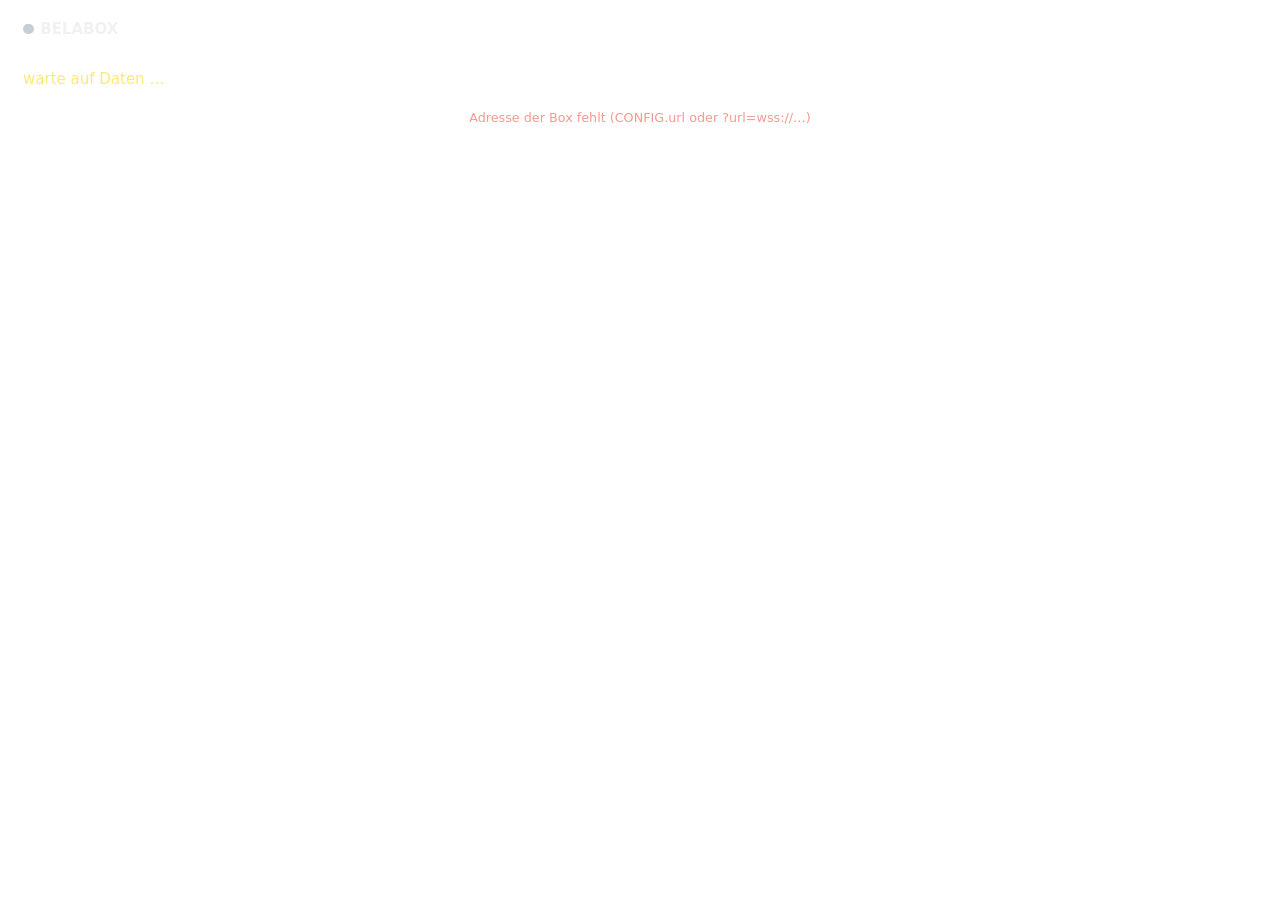
<file: pipbox/web/statistik.html>
<!doctype html>
<html lang="de">
<head>
<meta charset="utf-8">
<meta name="viewport" content="width=device-width, initial-scale=1">
<title>Statistik</title>
<!--
  IRL4YOU BOX · Statistik-Widget (eine einzige Datei, kein Webserver nötig)

  Die Seite verbindet sich per WebSocket mit der Box und zeigt jede Sekunde den aktuellen Stand: Sendewege, Bitrate, Temperatur, Kameras …

  Benutzen:
    OBS:       Quellen → + → Browser → "Lokale Datei" ankreuzen → diese Datei wählen (die Adresse der Box steht unten in CONFIG.url),
               oder (ohne Datei) bei "URL" die Seitenadresse eintragen, die die Box unter Fernzugriff → Statistik anzeigt.
    Homepage:  <iframe src="https://…/statistik.html?url=wss://…/ws?t=…" width="400" height="500"></iframe>  oder diese Datei auf die Homepage legen.
  Alles lässt sich in der Adresse ändern (nach ? mit & verbunden), ohne die Datei zu bearbeiten:
    url=wss://…        Adresse der Box (WebSocket) | every=2  Takt in Sekunden (1 bis 10) | bg=transparent  Hintergrund (oder 1e3c72) | size=1.3  Schriftgröße
    show=net,send,cams,sys,temp,zones,cores,disk,alerts,total  nur diese Teile | names=eth1:Vodafone,wlan0:WLAN  eigene Namen | title=Mein Name  Überschrift
    speed=450,1100  Schwellen für Rot/Gelb in kbit/s | tempc=55,65  Schwellen Temperatur
  Unter CONFIG unten stehen dieselben Einstellungen (Farben, Texte, Schwellen).

  Die Adresse enthält den geheimen Zugangsschlüssel (Token) deiner Box. Er erlaubt nur das LESEN der Statistik (höchstens 3 gleichzeitige Betrachter).
  Auf einer Homepage sehen Besucher Adresse und Schlüssel. Neuer Schlüssel: auf der Box unter Fernzugriff → Statistik → "Neuen Schlüssel erzeugen".
-->
<style>
  :root { --text:#ffd700; --label:#e6e6e6; --good:#4caf50; --middle:#ff9800; --bad:#f44336; --muted:#9aa4b2; --card:rgba(255,255,255,.10); --line:rgba(255,255,255,.20); --bg:transparent; }
  * { box-sizing:border-box; }
  html, body { margin:0; min-height:100%; }
  body { background:var(--bg); color:var(--label); font:15px/1.35 system-ui, "Segoe UI", Roboto, Arial, sans-serif; overflow-x:hidden; overflow-y:auto; scrollbar-width:none; }
  body::-webkit-scrollbar { display:none; }
  #wrap { min-height:100vh; padding:10px; display:grid; grid-template-columns:repeat(auto-fit, minmax(340px, 1fr)); gap:8px; align-content:start; }
  #head, #offline, #msg { grid-column:1 / -1; }
  .card { background:var(--card); border:1px solid var(--line); border-radius:12px; padding:8px 12px; backdrop-filter:blur(8px); }
  .head { display:flex; align-items:center; justify-content:space-between; gap:10px; font-weight:600; }
  .dot { display:inline-block; width:.7em; height:.7em; border-radius:50%; background:var(--muted); margin-right:.45em; vertical-align:baseline; }
  .dot.live { background:var(--good); } .dot.off { background:var(--bad); }
  .row { display:flex; justify-content:space-between; align-items:baseline; gap:10px; padding:2px 0; }
  .row .n { color:var(--text); white-space:nowrap; overflow:hidden; text-overflow:ellipsis; min-width:0; }
  .row .v { white-space:nowrap; font-variant-numeric:tabular-nums; }
  .sub { color:var(--muted); font-size:.85em; margin-left:.4em; }
  .sec { color:var(--muted); font-size:.8em; letter-spacing:.06em; text-transform:uppercase; margin-bottom:2px; }
  .good { color:var(--good); } .middle { color:var(--middle); } .bad { color:var(--bad); } .muted { color:var(--muted); }
  .alert { color:var(--middle); font-size:.9em; }
  .alert.err { color:var(--bad); }
  #msg { color:var(--bad); font-size:.85em; text-align:center; display:none; }
  .stale { opacity:.55; }
  .bar { height:4px; background:rgba(255,255,255,.15); border-radius:3px; margin:1px 0 5px; overflow:hidden; }
  .bar i { display:block; height:100%; background:var(--good); }
  .bar i.middle { background:var(--middle); } .bar i.bad { background:var(--bad); }
  #offline { display:none; text-align:center; border-color:var(--bad); }
  #offline b { color:var(--bad); font-size:1.15em; letter-spacing:.04em; text-transform:uppercase; }
  #offline div { color:var(--muted); font-size:.85em; margin-top:2px; }
</style>
</head>
<body>
<div id="wrap">
  <div class="card head" id="head"><span><span class="dot" id="dot"></span><span id="title"></span></span><span id="headr" class="v"></span></div>
  <div class="card" id="offline"><b id="offlineTitle"></b><div id="offlineSub"></div></div>
  <div class="card" id="c_net"><div class="sec" id="s_net"></div><div id="net"></div></div>
  <div class="card" id="c_send"><div id="send"></div></div>
  <div class="card" id="c_cam"><div class="sec" id="s_cam"></div><div id="cams"></div></div>
  <div class="card" id="c_sys"><div class="sec" id="s_sys"></div><div id="sys"></div></div>
  <div class="card" id="c_temps"><div class="sec" id="s_temps"></div><div id="temps"></div></div>
  <div class="card" id="c_cores"><div class="sec" id="s_cores"></div><div id="cores"></div></div>
  <div class="card" id="c_disk"><div class="sec" id="s_disk"></div><div id="disk"></div></div>
  <div class="card" id="c_alerts"><div id="alerts"></div></div>
  <div id="msg"></div>
</div>
<script>
// ------------------------------------------------------------------ EINSTELLUNGEN
const CONFIG = {
  url: "__STATS_URL__",            // WebSocket-Adresse der Box mit Schlüssel (wird beim Herunterladen von der Box eingetragen); leer = von der Adresse der Seite ableiten
  every: 1,                        // Takt in Sekunden (1 bis 10)
  title: "BELABOX",                // Überschrift; leer = keine
  background: "transparent",       // "transparent" für OBS oder eine Farbe, zum Beispiel "rgba(0,0,0,.6)" oder "linear-gradient(135deg,#1e3c72,#2a5298)"
  fontScale: 1,                    // 1 = normal, 1.3 = größer
  colors: { text: "#ffd700", label: "#e6e6e6", good: "#4caf50", middle: "#ff9800", bad: "#f44336" },
  speedKbps: { red: 450, yellow: 1100 },        // Sendegeschwindigkeit je Weg: unter red rot, unter yellow orange, sonst grün
  tempC: { green: 55, yellow: 65 },             // Temperatur: unter green grün, unter yellow orange, sonst rot
  loadPct: { yellow: 70, red: 90 },             // Prozessor
  // Was angezeigt wird (nur, was auf der Box freigegeben ist, kommt überhaupt an)
  show: { net: true, onlyUplinks: false, total: true, send: true, cams: true, sys: true, temp: true, zones: true, cores: true, disk: true, alerts: true },
  names: {},                                    // Eigene Namen für Netzkarten, zum Beispiel { eth1: "Vodafone", wlan0: "WLAN" }
  labels: { net: "Sendewege", total: "Gesamt", cameras: "Kameras", system: "System", cpu: "Prozessor", memory: "Speicher", temperature: "Temperatur",
            live: "LIVE", offline: "nicht auf Sendung", lost: "Verbindung zur Box verloren", boxOffline: "Box offline", lastData: "letzte Daten vor {t}", neverData: "noch keine Daten empfangen (Box aus, ohne Netz oder Schlüssel ungültig)", retrying: "neuer Versuch läuft …", connecting: "verbinde …", busy: "Die Box hat schon 3 Betrachter",
            denied: "Schlüssel ungültig oder Freigabe aus", rtt: "Laufzeit", loss: "Verlust", buffer: "Sendepuffer", bitrate: "Bitrate",
            fps: "Bilder/s", set: "eingestellt", packets: "Pakete", temps: "Temperaturen", cores: "Prozessor", core: "Kern", disk: "Speicherplatz", used: "Belegt", free: "Frei",
            gpu: "GPU", vic: "Bildwandler (VIC)", nvdec: "Video-Decoder (NVDEC)", nvenc: "Video-Encoder (NVENC)", fan: "Lüfter", encoder: "Encoder-Bilder/s", sent: "gesendet", state_an: "aktiv", state_reserve: "Reserve", state_aus: "aus", noCameras: "keine Kamera", waiting: "warte auf Daten …", off: "aus" }
};
// ------------------------------------------------------------------ Einstellungen aus der Adresse (überschreiben CONFIG)
const Q = new URLSearchParams(location.search);
(function applyQuery() {
  const c = CONFIG;
  if (Q.has("every")) c.every = Math.max(1, Math.min(10, parseInt(Q.get("every"), 10) || 1));
  if (Q.has("title")) c.title = Q.get("title");
  if (Q.has("size")) c.fontScale = parseFloat(Q.get("size")) || 1;
  if (Q.has("bg")) { const b = Q.get("bg"); c.background = /^[0-9a-f]{3,8}$/i.test(b) ? "#" + b : b; }
  if (Q.has("show")) {
    const on = new Set(Q.get("show").split(","));
    for (const k of Object.keys(c.show)) c.show[k] = on.has(k) || (k === "onlyUplinks" ? c.show[k] : false);
    if (on.has("net")) c.show.total = on.has("total");
  }
  if (Q.has("names")) for (const p of Q.get("names").split(",")) { const [k, v] = p.split(":"); if (k && v) c.names[k.trim()] = v.trim(); }
  if (Q.has("speed")) { const [r, y] = Q.get("speed").split(",").map(Number); if (r > 0 && y > 0) c.speedKbps = { red: r, yellow: y }; }
  if (Q.has("tempc")) { const [g, y] = Q.get("tempc").split(",").map(Number); if (g > 0 && y > 0) c.tempC = { green: g, yellow: y }; }
})();
function resolveUrl() {
  let u = Q.get("url") || (/^wss?:\/\//.test(CONFIG.url) ? CONFIG.url : "");
  if (!u && /^https?:$/.test(location.protocol) && Q.get("t")) u = (location.protocol === "https:" ? "wss://" : "ws://") + location.host + "/ws?t=" + encodeURIComponent(Q.get("t"));
  if (!u) return "";
  if (!/[?&]every=/.test(u)) u += (u.includes("?") ? "&" : "?") + "every=" + CONFIG.every;
  return u;
}
// ------------------------------------------------------------------ ab hier nichts ändern
const $ = id => document.getElementById(id);
const L = CONFIG.labels;
const root = document.documentElement.style;
root.setProperty("--bg", CONFIG.background);
root.setProperty("--text", CONFIG.colors.text); root.setProperty("--label", CONFIG.colors.label);
root.setProperty("--good", CONFIG.colors.good); root.setProperty("--middle", CONFIG.colors.middle); root.setProperty("--bad", CONFIG.colors.bad);
document.body.style.fontSize = (15 * (CONFIG.fontScale || 1)) + "px";
$("title").textContent = CONFIG.title || "";

function el(tag, cls, text) { const e = document.createElement(tag); if (cls) e.className = cls; if (text !== undefined) e.textContent = text; return e; }
function row(name, value, vcls, sub) {
  const r = el("div", "row"); r.appendChild(el("span", "n", name));
  const v = el("span", "v" + (vcls ? " " + vcls : ""), value);
  if (sub) v.appendChild(el("span", "sub", sub));
  r.appendChild(v); return r;
}
function fill(id, rows) { $(id).replaceChildren(...rows); }
function fmt(n, d) { return (n === null || n === undefined || isNaN(n)) ? "–" : Number(n).toFixed(d === undefined ? 1 : d); }
function speedClass(kbps) { return kbps < CONFIG.speedKbps.red ? "bad" : kbps < CONFIG.speedKbps.yellow ? "middle" : "good"; }
function tempClass(c) { return c < CONFIG.tempC.green ? "good" : c < CONFIG.tempC.yellow ? "middle" : "bad"; }
function loadClass(p) { return p < CONFIG.loadPct.yellow ? "good" : p < CONFIG.loadPct.red ? "middle" : "bad"; }
function show(id, on) { $(id).style.display = on ? "" : "none"; }

function bar(pct, cls) { const b = el("div", "bar"), i = el("i", cls || ""); i.style.width = Math.max(0, Math.min(100, pct || 0)) + "%"; b.appendChild(i); return b; }
function rowsWithBars(items) { const out = []; for (const [r, pct, cls] of items) { out.push(r); if (pct != null) out.push(bar(pct, cls)); } return out; }
function render(d) {
  const sh = CONFIG.show;
  $("dot").className = "dot " + (d.live ? "live" : "off");
  $("headr").textContent = d.live ? L.live : L.offline;
  $("headr").className = "v " + (d.live ? "good" : "muted");
  // Up- und Download
  const hasNet = sh.net && Array.isArray(d.net);
  show("c_net", hasNet);
  if (hasNet) {
    $("s_net").textContent = L.net;
    const rows = [];
    const list = d.net.filter(n => !sh.onlyUplinks || n.uplink);
    for (const n of list) {
      const kbps = (n.tx_mbit || 0) * 1000;
      const name = CONFIG.names[n.id] || n.name || n.id;
      const off = n.uplink && n.state === "aus";
      const sub = [n.rx_mbit != null ? "↓ " + fmt(n.rx_mbit, 2) : "", n.uplink && n.state !== "an" ? (L["state_" + n.state] || n.state) : "", n.srtt_ms != null && n.state !== "aus" ? n.srtt_ms + " ms" : ""].filter(Boolean).join(" · ");
      rows.push(row(name, off ? L.state_aus : "↑ " + fmt(n.tx_mbit, 2) + " Mbit/s", off ? "muted" : (n.uplink ? speedClass(kbps) : ""), sub));
    }
    if (sh.total && d.uplink_tx_mbit !== undefined && list.filter(n => n.uplink).length > 1) rows.push(row("Σ " + L.total, fmt(d.uplink_tx_mbit, 2) + " Mbit/s", speedClass((d.uplink_tx_mbit || 0) * 1000)));
    fill("net", rows);
  }
  // Senden (Details)
  const hasSend = sh.send && d.send;
  show("c_send", hasSend);
  if (hasSend) {
    const s = d.send, rows = [];
    const shown = s.shown_mbit != null ? s.shown_mbit : (s.bitrate_kbps != null ? s.bitrate_kbps / 1000 : null);
    if (shown != null) rows.push(row(L.bitrate, fmt(shown, 2) + " Mbit/s", speedClass(shown * 1000), s.bitrate_kbps != null ? L.set + " " + fmt(s.bitrate_kbps / 1000, 2) : ""));
    if (s.rtt_ms != null) rows.push(row(L.rtt, fmt(s.rtt_ms, 0) + " ms", s.rtt_ms < 150 ? "good" : s.rtt_ms < 400 ? "middle" : "bad"));
    if (s.buffer_ms != null) rows.push(row(L.buffer, fmt(s.buffer_ms, 0) + " ms", s.buffer_ms < 1500 ? "" : s.buffer_ms < 3000 ? "middle" : "bad", s.buf_pkts != null ? fmt(s.buf_pkts, 0) + " " + L.packets : ""));
    if (s.loss_pct != null || s.loss_total != null) rows.push(row(L.loss, s.loss_total != null ? fmt(s.loss_total, 0) : fmt(s.loss_pct, 2) + " %", s.loss_pct == null ? "" : s.loss_pct < 0.5 ? "good" : s.loss_pct < 2 ? "middle" : "bad", s.loss_total != null && s.loss_pct != null ? fmt(s.loss_pct, 2) + " %" : ""));
    if (s.fps != null) rows.push(row(L.encoder, fmt(s.fps), ""));
    fill("send", rows);
    show("c_send", rows.length > 0);
  }
  // Kameras
  const hasCam = sh.cams && Array.isArray(d.cameras);
  show("c_cam", hasCam);
  if (hasCam) {
    $("s_cam").textContent = L.cameras;
    const rows = d.cameras.map(c => {
      const cls = c.parked ? "muted" : c.state === "live" ? "good" : c.state === "offline" ? "bad" : "muted";
      const parts = [];
      if (c.state === "live") { if (c.fps != null) parts.push(fmt(c.fps) + " " + L.fps); if (c.mbit != null) parts.push(fmt(c.mbit, 1) + " Mbit/s"); }
      if (c.battery != null) parts.push((c.charging ? "⚡" : "") + c.battery + " %");
      return row((c.main ? "★ " : "") + (c.name || "?"), c.parked ? L.off : c.state === "live" ? "●" : "○", cls, parts.join(" · "));
    });
    fill("cams", rows.length ? rows : [row(L.noCameras, "", "muted")]);
  }
  // System: Prozessor, Speicher, Temperatur, Lüfter
  const hasSys = (sh.sys && d.cpu) || (sh.temp && d.temp);
  show("c_sys", !!hasSys);
  if (hasSys) {
    $("s_sys").textContent = L.system;
    const items = [];
    if (sh.sys && d.cpu) {
      items.push([row(L.cpu, fmt(d.cpu.avg, 0) + " %", loadClass(d.cpu.avg || 0), d.cpu.max != null ? "max " + fmt(d.cpu.max, 0) + " %" : ""), d.cpu.avg, loadClass(d.cpu.avg || 0)]);
      if (d.cpu.mem_used_pct != null) items.push([row(L.memory, fmt(d.cpu.mem_used_pct, 0) + " %", loadClass(d.cpu.mem_used_pct), d.cpu.mem_avail_mb != null ? L.free + " " + fmt(d.cpu.mem_avail_mb, 0) + " MB" : ""), d.cpu.mem_used_pct, loadClass(d.cpu.mem_used_pct)]);
    }
    if (sh.temp && d.temp && d.temp.max_c != null) items.push([row(L.temperature, fmt(d.temp.max_c, 0) + " °C", tempClass(d.temp.max_c), d.temp.fan_pct != null ? L.fan + " " + fmt(d.temp.fan_pct, 0) + " %" : ""), null]);
    fill("sys", rowsWithBars(items));
  }
  // Temperaturen (Details)
  const zones = sh.temp && sh.zones && d.temp && Array.isArray(d.temp.zones) ? d.temp.zones : [];
  show("c_temps", zones.length > 0);
  if (zones.length) { $("s_temps").textContent = L.temps; fill("temps", zones.map(z => row(z.name, fmt(z.c, 1) + " °C", z.c == null ? "" : tempClass(z.c)))); }
  // Prozessor-Details: jeder Kern mit Takt, GPU
  const hasCores = sh.cores && d.cores;
  show("c_cores", !!hasCores);
  if (hasCores) {
    $("s_cores").textContent = L.cores;
    const items = [], c = d.cores, fr = c.freq_mhz || [];
    (c.load || []).forEach((v, i) => items.push([row(L.core + " " + i, fmt(v, 0) + " %", loadClass(v || 0), fr[i] ? (fr[i] >= 1000 ? fmt(fr[i] / 1000, 1) + " GHz" : fr[i] + " MHz") : ""), v, loadClass(v || 0)]));
    // Jetson: Video-Hardware (Bildwandler VIC, Decoder NVDEC, Encoder NVENC)
    [["vic", L.vic], ["nvdec", L.nvdec], ["nvenc", L.nvenc]].forEach(([k, name]) => { const u = c[k]; if (u) items.push([row(name, u.load_pct != null ? fmt(u.load_pct, 0) + " %" : "–", u.load_pct != null ? loadClass(u.load_pct) : "", u.mhz != null ? u.mhz + " MHz" : ""), u.load_pct, u.load_pct != null ? loadClass(u.load_pct) : ""]); });
    if (c.gpu) items.push([row(L.gpu, c.gpu.load_pct != null ? fmt(c.gpu.load_pct, 0) + " %" : "–", c.gpu.load_pct != null ? loadClass(c.gpu.load_pct) : "", c.gpu.mhz != null ? c.gpu.mhz + " MHz" : ""), c.gpu.load_pct, c.gpu.load_pct != null ? loadClass(c.gpu.load_pct) : ""]);
    fill("cores", rowsWithBars(items));
  }
  // Speicherplatz
  const hasDisk = sh.disk && d.disk;
  show("c_disk", !!hasDisk);
  if (hasDisk) {
    $("s_disk").textContent = L.disk;
    const k = d.disk;
    fill("disk", rowsWithBars([[row(L.used, fmt(k.used_gb, 1) + " GB", loadClass(k.used_pct || 0), k.used_pct != null ? fmt(k.used_pct, 1) + " %" : ""), k.used_pct, loadClass(k.used_pct || 0)],
                               [row(L.free, fmt(k.free_gb, 1) + " GB", ""), null], [row(L.total, fmt(k.total_gb, 1) + " GB", ""), null]]));
  }
  // Meldungen
  const al = sh.alerts && Array.isArray(d.alerts) ? d.alerts : [];
  show("c_alerts", al.length > 0);
  fill("alerts", al.map(a => el("div", "alert" + (a.level === "err" || a.level === "error" ? " err" : ""), a.text)));
}

// ------------------------------------------------------------------ Verbindung (WebSocket): schläft, solange die Seite nicht sichtbar ist; nach Abbruch neuer Versuch mit wachsender Pause
let ws = null, retryTimer = null, watchdog = null, fails = 0, lastMsg = 0, lastData = 0, resumedAt = Date.now(), offlineShown = false;
function setMsg(t, stale) { const m = $("msg"); m.textContent = t || ""; m.style.display = t ? "block" : "none"; if (!offlineShown) $("wrap").classList.toggle("stale", !!stale); }
// "Box offline": Kommt länger als die Frist keine Meldung an (Box aus, ohne Netz, Verbindung weg, Schlüssel ungültig), zeigt die Seite es deutlich an und lässt die letzten Werte blass stehen.
// Die Frist richtet sich nach dem Takt; nach dem Wiederaufnehmen (Seite war unsichtbar) zählt sie ab dann.
function offlineAfterMs(every) { return 5000 + 1500 * Math.max(1, every || 1); }
function isOffline(now, lastData, resumedAt, every) { return now - Math.max(lastData, resumedAt) > offlineAfterMs(every); }
function fmtAge(sec) { return sec < 90 ? Math.round(sec) + " s" : sec < 5400 ? Math.round(sec / 60) + " min" : Math.round(sec / 3600) + " h"; }
function offlineWatch() {
  const off = !document.hidden && isOffline(Date.now(), lastData, resumedAt, CONFIG.every);
  if (off !== offlineShown) {
    offlineShown = off;
    $("offline").style.display = off ? "block" : "none";
    $("wrap").classList.toggle("stale", off);
    if (off) { $("dot").className = "dot off"; $("headr").textContent = L.boxOffline; $("headr").className = "v bad"; $("offlineTitle").textContent = L.boxOffline; }
    else if (lastData) $("msg").style.display = "none";
  }
  if (off) $("offlineSub").textContent = lastData ? L.lastData.replace("{t}", fmtAge((Date.now() - lastData) / 1000)) : L.neverData;
}
setInterval(offlineWatch, 1000);
function schedule() {
  clearTimeout(retryTimer);
  const wait = Math.min(10000, 1000 * Math.pow(2, Math.min(fails, 5)));
  retryTimer = setTimeout(connect, wait);
}
function disconnect() {
  clearInterval(watchdog); clearTimeout(retryTimer);
  if (ws) { ws.onclose = ws.onerror = ws.onmessage = null; try { ws.close(); } catch (e) {} ws = null; }
}
function connect() {
  clearTimeout(retryTimer);
  if (document.hidden) return;                      // wird bei visibilitychange wieder angestoßen
  const url = resolveUrl();
  if (!url) { setMsg("Adresse der Box fehlt (CONFIG.url oder ?url=wss://…)", true); return; }
  disconnect();
  if (!offlineShown) setMsg(L.connecting, true);
  let opened = false;
  try { ws = new WebSocket(url); } catch (e) { fails++; schedule(); return; }
  const mine = ws;
  ws.onopen = () => { opened = true; };
  ws.onmessage = ev => {
    let d; try { d = JSON.parse(ev.data); } catch (e) { return; }
    fails = 0; lastMsg = lastData = Date.now(); setMsg("", false);
    offlineWatch();
    render(d);
  };
  ws.onclose = () => {
    if (ws !== mine) return;
    ws = null; clearInterval(watchdog);
    fails++;
    if (!offlineShown) setMsg(L.retrying, true);
    schedule();
  };
  ws.onerror = () => {};
  clearInterval(watchdog);
  watchdog = setInterval(() => {                    // kommt länger nichts an, ist die Verbindung tot: neu aufbauen
    if (ws && opened && Date.now() - lastMsg > 3000 * CONFIG.every + 4000) { try { ws.close(); } catch (e) {} }
  }, 2000);
  lastMsg = Date.now();
}
document.addEventListener("visibilitychange", () => { if (document.hidden) disconnect(); else { fails = 0; resumedAt = Date.now(); connect(); } });
for (const id of ["c_send", "c_cam", "c_sys", "c_temps", "c_cores", "c_disk", "c_alerts"]) show(id, false);          // bis die ersten Werte da sind
fill("net", [row(L.waiting, "", "muted")]);
connect();
</script>
</body>
</html>
</file>
